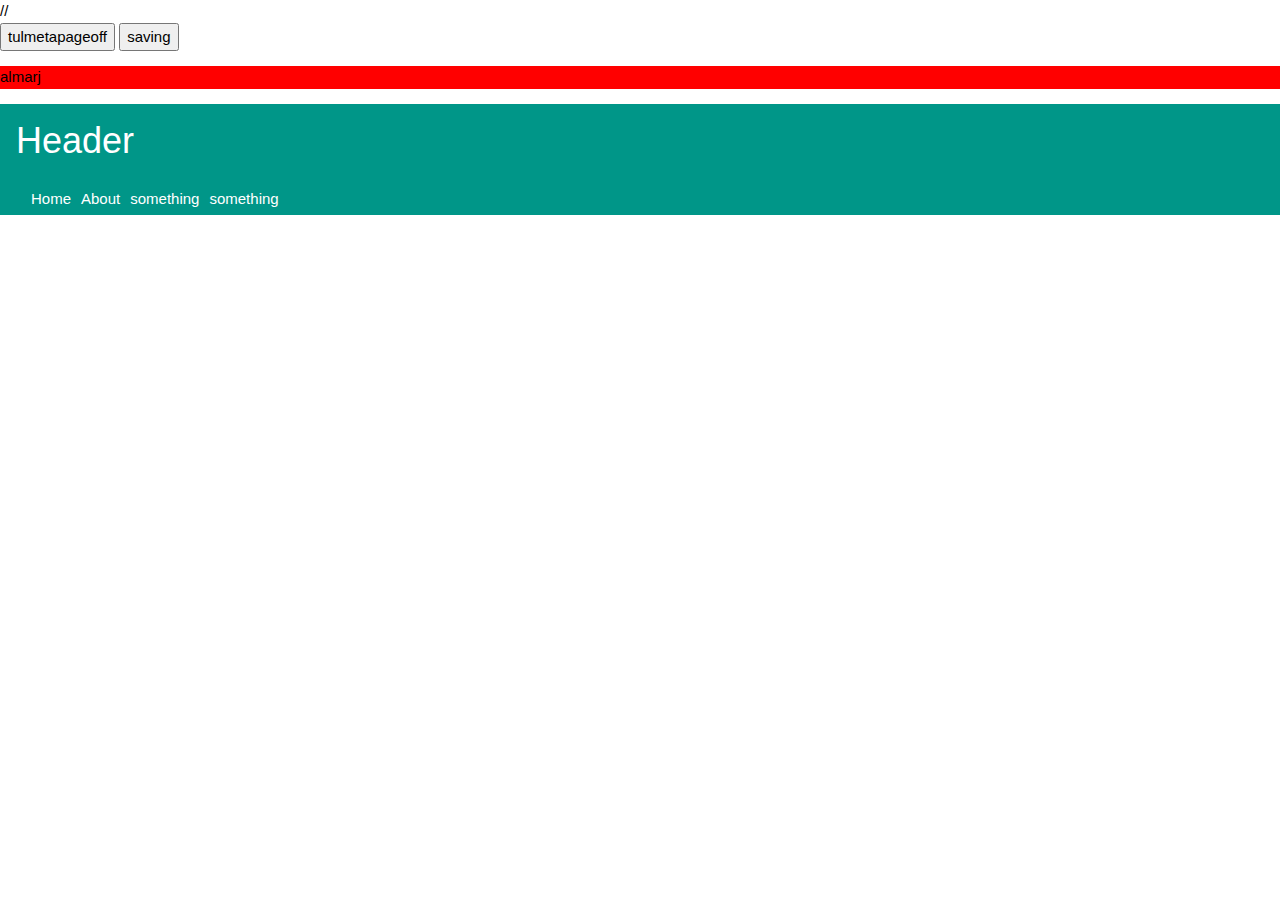
<file: TELECUMMUNECATON/almarj.html>
<!DOCTYPE html>
<html>
<title>HLC Telecommunication Monitor</title>
  <head>
     <link rel="stylesheet" href="style.css">
	 <link rel="stylesheet" href="https://www.w3schools.com/w3css/4/w3.css">
	 
     <script src="https://ajax.googleapis.com/ajax/libs/jquery/3.3.1/jquery.min.js"></script>
	 
	 <script src="script.js"></script>
<meta name="viewport" content="width=device-width, initial-scale=1">

</head>

//<div id="tulmetapage">

 <button  type="submit"  id="tulmetapageoff"  onclick="tulmetapageoff()" >tulmetapageoff</button>  
<body>

<button type="submit" id="tulpara" onclick="tulpara()">saving </button>
 
 <p>almarj</p>
 
<header class="w3-container w3-teal">
  <h1>Header</h1>
   <ul class="mainul">
    <a href="index.html"><li>Home</li></a>
  
	<li>About</li>
	<li>something</li>
	<li>something</li>
  
  
  </ul>
</file>
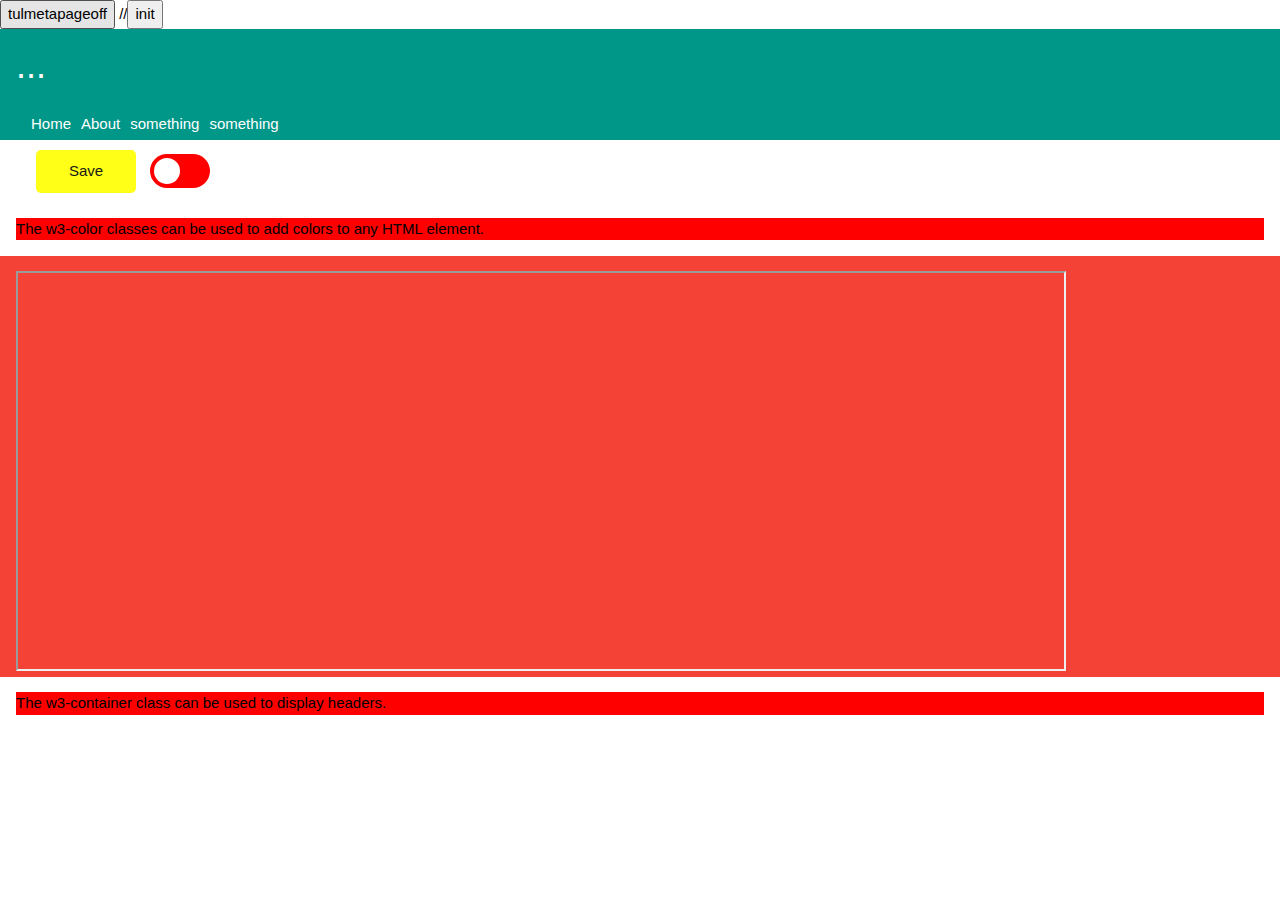
<file: TELECUMMUNECATON/equipDatapage.html>
<!DOCTYPE html>
<html>
<title>HLC Telecommunication Monitor</title>
  <head>
     <link rel="stylesheet" href="style.css">
	 <link rel="stylesheet" href="https://www.w3schools.com/w3css/4/w3.css">
	 
     <script src="https://ajax.googleapis.com/ajax/libs/jquery/3.3.1/jquery.min.js"></script>
	 
	 <script src="script.js"></script>
<meta name="viewport" content="width=device-width, initial-scale=1">

</head>

<div id="tulmetapage">

 <button  type="submit"  id="tulmetapageoff"  onclick="tulmetapageoff()" >tulmetapageoff</button>  

 <body onload="init()">
 
 
//<button type="submit" id="tulpara" onclick="init()">init</button>

  
 
<header class="w3-container w3-teal">
  <h1 id="pageheader1">...</h1>
   <ul class="mainul">
    <a href="index.html"><li>Home</li></a>
  
	<li>About</li>
	<li>something</li>
	<li>something</li>
    
  </ul>
    
</header>

<div class="w3-container">

 <button type="submit" class="equepmentbtn"  onclick="tulpara()" id="h1" >Save</button>
  <label class="switch">
    <input type="checkbox" id="checktul1"  >
    <span class="slider round">
        </span></label>


   <p>The w3-color classes can be used to add colors to any HTML element.</p>
</div>

<div class="w3-container w3-red"   >
  <p id="equpmentdatacaption">  Data </p>
  
  <div id ="excelsheet">
 <iframe  id="myFrame" width="1050" height="400" >the frame</iframe></div>
 
</div>


<div class="w3-container">
  <p>The w3-container class can be used to display headers.</p>
</div>
</body>
</div>





</body>
</file>
<file: TELECUMMUNECATON/style.css>
.mainul {
	text-align:left;
	margin:5px;
	padding:5px;
	//align:left;
	list-style-type: none;
	// margin-left: 30px;
	//display: inline;
	//display: inline-block;
	//#info_new_ul li
  // ....
   float:left;
}
li {
    float: left;
	padding:5px;
	}
li a:hover {
    background-color: #111111;
}	
#mainmap{
 margin-left :10px;	
}	
	
.important{
	font-weight:bold;
	font-size:xx-larg;
	:
	
}

.blue{
background-Color:blue;	
	
}

.citybtn{
    width: 30px;
    height: 20px;
    background:yellow;
    border:2px solid red;
    border-radius: 5px;
  cursor: pointer;
 
}
#libmap{
	border: 2px solid blue ;
	width:822px;
    height: 980px;
	
}

#tripoli {
     position: absolute;
      top: 300px;
     left:200px;
	 //index:10;
	 
}
#benghazi {
  // position:300px;
  position: absolute;
  top: 320px;
  left:520px;
  
}
.cityplace{	
 position:absolute;
	 color:black;
   width:20px;
   height:20px;
   background-color:yellow;
    border-radius: 10px;
	
}
#almarjcity{
  
 position: absolute;
 top: 310px;
  left:560px;
  
}
  
 #tulmetacity{
  
 position: absolute;
 top: 289px;
  left:565px;
  
} 
  
  #albedacity{
  
 position: absolute;
 top: 290px;
  left:590px;
   
}  
  
#susacity{
  position: absolute;
 top: 280px;
  left:610px;
   
} 
#darnacity{
  position: absolute;
 top: 289px;
  left:650px;
  
}       
#tubruqcity{
  position: absolute;
 top: 320px;
  left:710px;
   
} 
#emaseedcity{
  position: absolute;
 top: 340px;
  left:750px;
   
}             

#greenmountine{
	display:none;
	top:700px;//////
	left:100;////////
}

#greenmountdiv{
	// position:300px;
  position: absolute;
  top: 300px;
  left:550px;
	width:200px;
    height: 300px;
	cursor: pointer;
	//	border: 2px solid blue;
	//visibility:hidden;
 //background-color: gold;
	//display:none;
	}
#greenmountdiv:hover{
    text-align: center;
   //font-align:center;
   //background-color: yellow;
	font-size:30px;
	//display:block;
	//font-bottom:center;
	//visibility:visible;
}
#greenmountine{
display:none;	
position: absolute;
  top: 255px;
  left:70px;
	width:640px;
    height: 300px;
	 //cursor: pointer;
		border: 2px solid blue;	
	//index:20;
	// position: relative;
	 z-index: +1
}	


	
p {
    background-color: red;
}	
	
#almarj{
	position:absolute;
  top:40px;
  left:130px;
   cursor: pointer;
   color:black;
   width:20px;
   height:20px;
   background-color:red;
    border-radius: 10px;
}
#tulmeta{
	position:absolute;
  top:15px;
  left:135px;
   cursor: pointer;
   color:black;
   width:20px;
   height:20px;
   background-color:red;
    border-radius: 10px;
}
#albeda{
	position:absolute;
  top:18px;
  left:165px;
   cursor: pointer;
   color:black;
   width:20px;
   height:20px;
   background-color:red;
    border-radius: 10px;
}
#susa{
	position:absolute;
  top:12px;
  left:195px;
   cursor: pointer;
   color:black;
   width:20px;
   height:20px;
   background-color:red;
    border-radius: 10px;
}
#darna{
	position:absolute;
  top:25px;
  left:225px;
  cursor:pointer;
   color:black;
   width:20px;
   height:20px;
   background-color:red;
    border-radius: 10px;
}
#tubruq{
	position:absolute;
  top:75px;
  left:300px;
   cursor: pointer;
   color:black;
   width:20px;
   height:20px;
   background-color:red;
    border-radius: 10px;
}
#emaseed{
	position:absolute;
  top:90px;
  left:360px;
   cursor: pointer;
   color:black;
   width:20px;
   height:20px;
   background-color:red;
    border-radius: 10px;
}
	

#greenmountencancel{
	position: absolute;
  top:225px;
  left:100px;
   cursor: pointer;
}
.container {
   
   position: absolute;
 // left:500px;
  width:500px;// 100%;
   // max-width: 500px;
}

.container img {
    width: 100%;
    height: auto;
}

.container .btn {
    position: absolute;
    top: 100%;
    left: 50%;
    transform: translate(-50%, -50%);
    -ms-transform: translate(-50%, -50%);
    background-color: #555;
    color: white;
    font-size: 16px;
    padding: 12px 24px;
    border: none;
    cursor: pointer;
    border-radius: 5px;
    text-align: center;
}

.container .btn:hover {
    background-color: black;
}

#greenmountine{
	
position: absolute;
  top: 255px;
  left:70px;
	width:640px;
    height: 300px;
	 //cursor: pointer;
		border: 2px solid blue;	
	//index:20;
	// position: relative;
	 z-index: +1
}

#greenlabel{
	 top: 200px;
    left:550px;
	display:none;
//	 transition: all ease 0.8s;
position: absolute;
}


#mainone{
  width:250px;
  height:300px;
  background:blue;
  color: black;
  border-radius: 5px;
  position:300px;
  position: absolute;
  top: 100px;
  left:100px;
   border: 8px solid #cccc;
  
  display:none;
}


#feildsetname{
 width:200px;
  height: 235px;
  //background:blue;
  border-radius: 5px;

  position: absolute;
  top: 10px;
  left:10px;
   border: 1px solid yellow ;
   

   
}
#eqpment{
 width:300px;
  height: 500px;
  background:blue;
  border-radius: 5px;
 color: black;
  position: absolute;
  top: 100px;
  left:50px;
   border: 4px solid #cccc;
z-index:4;
display:none;
}

#eqpment1{
 border-radius: 5px;
 color: yellow;
 position: relative;
  top: 20px;
  left:25px;


}




/* {box-sizing: border-box}

/* Add padding to containers */
.container {
  padding:16px;
}


/* Overwrite default styles of hr */
hr {
    border: 1px solid #f1f1f1;
    margin-bottom: 25px;
}

/* Set a style for the submit/register button */
.sysbtn{
  background-color: yellow;//  green#4CAF50;
  color: black;
  padding:10px;
  margin:10px;
  border: none;
  cursor: pointer;
  width:150px;  // 20%;
  opacity: 0.9;
   position: relative;
  left:10px;
top: 20px;  

  border-radius: 5px
  
}

.sysbtn:hover {
  opacity:1;
}


.equepmentbtn{
  background-color:yellow;//green #4CAF50;
  color: black;
  padding:10px;
  margin:10px;
  border: none;
  cursor: pointer;
  width: 100px;
  opacity: 0.9;
  position:relative;
  left:10px;
   border-radius: 5px
 
}

.equepmentbtn:hover {
  opacity:1;
}








/* Add a blue text color to links */
a {
  color: dodgerblue;
}

///////////////////
.registerbtn {
  background-color: #4CAF50;
  color: white;
  padding: 16px 10px;
  margin: 18px 0px;
  border: none;
  cursor: pointer;
  width: 40%;
  opacity: 0.9;
}

.switch {
  position: relative;
  display: inline-block;
  width: 60px;
  height: 34px;
  left:10px;
  top:12px;
 
}


 

.switch input {display:none;}

.slider {
  position: absolute;
  cursor: pointer;
  top: 0;
  left: 0;
  right: 0;
  bottom: 0;
  background-color: red;//#ccc;
  -webkit-transition: .4s;
  transition: .4s;
  
}

.slider:before {
  position: absolute;
  content: "";
  height: 26px;
  width: 26px;
  left: 4px;
  bottom: 4px;
  background-color:white;
  -webkit-transition: .4s;
  transition: .4s;
  
}

input:checked + .slider {
  background-color: #4CAF50;
}

input:focus + .slider {
  box-shadow: 0 0 1px #2196F3;
}

input:checked + .slider:before {
  -webkit-transform: translateX(26px);
  -ms-transform: translateX(26px);
  transform: translateX(26px);
}

/* Rounded sliders */
.slider.round {
  border-radius: 34px;
}

.slider.round:before {
  border-radius: 50%;
}/* Styles go here */
</file>
